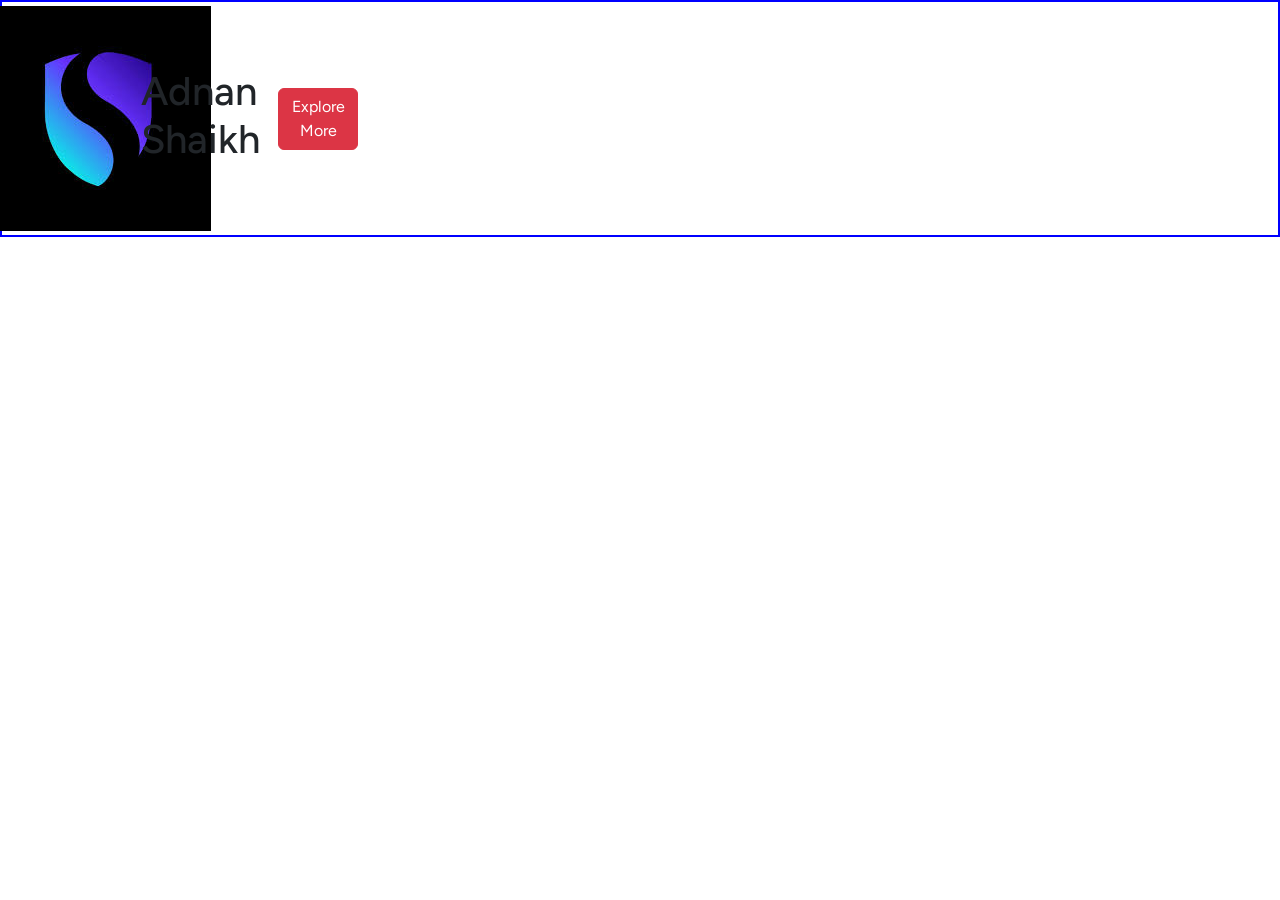
<file: bo.html>
<!doctype html>
<html lang="en">
  <head>
    <meta charset="utf-8">
    <meta name="viewport" content="width=device-width, initial-scale=1">
    <title>Bootstrap demo</title>
    <link rel="stylesheet" href="style.css">
    <link href="https://cdn.jsdelivr.net/npm/bootstrap@5.3.3/dist/css/bootstrap.min.css" rel="stylesheet" integrity="sha384-QWTKZyjpPEjISv5WaRU9OFeRpok6YctnYmDr5pNlyT2bRjXh0JMhjY6hW+ALEwIH" crossorigin="anonymous">
  </head>
  <body>


<!-- Mapping card systeam  -->

    <div class="container-fluid">
        <div class="row category b-br d-flex align-items-center justify-content-around">

            <div class="col-xl-3 col-md-6 card1">
                <div class="row p-1">
                    <div class="col-sm-3  d-flex align-items-center justify-content-center">
                        <img src="logo.jpeg">
                    </div>
                    <div class="col-sm-5 p-1  d-flex align-items-center justify-content-center">
                        <h1>Adnan Shaikh</h1>
                    </div>
                    <div class="col-sm-4  d-flex align-items-center justify-content-center">
                        <button class="btn btn-danger">Explore More</button>
                    </div>
                </div>
            </div>

            <div class="col-xl-3 col-md-6 card1">

            </div>

            <div class="col-xl-3 col-md-6 card1">

            </div>
            
        </div>
    </div>

    <script src="https://cdn.jsdelivr.net/npm/bootstrap@5.3.3/dist/js/bootstrap.bundle.min.js" integrity="sha384-YvpcrYf0tY3lHB60NNkmXc5s9fDVZLESaAA55NDzOxhy9GkcIdslK1eN7N6jIeHz" crossorigin="anonymous"></script>
  </body>
</html>
</file>
<file: style.css>
@import url('https://fonts.googleapis.com/css2?family=Figtree:ital,wght@0,300..900;1,300..900&display=swap');

* {
    padding: 0;
    margin: 0;
    box-sizing: border-box;
    font-family: "Figtree", sans-seri;
    font-optical-sizing: auto;
}
.vh-80{
    height: 400px;
}

.w-b {
    border: 2px solid white;
}
.r-b{
    border: 2px solid red;
}

a.nav-link {
    color: white;
}

a.nav-link:hover {
    opacity: 111111;
    transition: .2s linear;
    color: rgb(255, 254, 254);
}

.navbar-nav:hover a.nav-link:not(:hover) {
    opacity: 0.5;
    transition: .2s linear;
    color: rgb(244, 241, 241);
}

.b-br {
    border: 2px solid blue;
}

.vh-100 {
    height: 100vh;
    /* width: 100%; */
}

/* hover button  */
/* From Uiverse.io by Saad3092003 */
button {
    position: relative;
    display: inline-block;
    cursor: pointer;
    outline: none;
    border: 0;
    vertical-align: middle;
    text-decoration: none;
    background: transparent;
    padding: 0;
    font-size: inherit;
    font-family: inherit;
}

button.learn-more {
    width: 12rem;
    height: auto;
}

button.learn-more .circle {
    transition: all 0.45s cubic-bezier(0.65, 0, 0.076, 1);
    box-shadow: 0 0 5px 1px rgba(255, 255, 255, 0.329);
    position: relative;
    display: block;
    margin: 0;
    width: 3rem;
    height: 3rem;
    background: #052358;
    border-radius: 1.625rem;
}

button.learn-more .circle .icon {
    transition: all 0.45s cubic-bezier(0.65, 0, 0.076, 1);
    position: absolute;
    top: 0;
    bottom: 0;
    margin: auto;
    background: #fff;
}

button.learn-more .circle .icon.arrow {
    transition: all 0.45s cubic-bezier(0.65, 0, 0.076, 1);
    left: 0.625rem;
    width: 1.125rem;
    height: 0.125rem;
    background: none;
}

button.learn-more .circle .icon.arrow::before {
    position: absolute;
    content: "";
    top: -0.29rem;
    right: 0.0625rem;
    width: 0.625rem;
    height: 0.625rem;
    border-top: 0.125rem solid #fff;
    border-right: 0.125rem solid #fff;
    transform: rotate(45deg);
}

button.learn-more .button-text {
    transition: all 0.45s cubic-bezier(0.65, 0, 0.076, 1);
    position: absolute;
    top: 0;
    left: 0;
    right: 0;
    bottom: 0;
    padding: 0.75rem 0;
    margin: 0 0 0 1.85rem;
    color: rgba(255, 255, 255, 0.459);
    font-weight: 700;
    line-height: 1.6;
    text-align: center;
    text-transform: uppercase;
}

button:hover .circle {
    width: 100%;
    box-shadow: 0 0 10px 2px rgba(255, 255, 255, 0.361);
}

button:hover .button-text {
    transform: translate(-1.7rem, 0);
}

button:hover .circle .icon.arrow {
    background: #fff;
    transform: translate(8.7rem, 0);
}

button:active .circle .icon.arrow {
    transform: translate(9.5rem, 0);
    transition: all 0.3s;
}

button:active .circle {
    transform: scale(0.9);
    transition: all 0.3s;
    box-shadow: 0 0 5px 0.5px white;
}

button:hover .button-text {
    color: #fff;
}

button:active .button-text {
    color: rgba(255, 255, 255, 0.459);
}
.home-Section h1{
    font-size: 90px;
    font-weight: bold;
}
.home-Section p{
    font-size: 20px;
    font-weight: 500;
}

/* second-conatainer  */
.h-p{
    height: 100%;
    width: 100%;
}
.vh-100 {
    height: 100vh;
}

.card-box {
    height: 450px;
}
.img-card{
    height: 100%;
    width: 100%;
}

.card-2 {
    height: 415px;
    width: 96%;
    color: white;
}

.card-2:before {
    content: '';
    position: absolute;
    background-color: #fffffff3;
    height: 100%;
    width: 100%;
    /* top: 0; */
    left: 0;
    bottom: -100%;
    transition: .2s linear;
}

.koi:hover .card-2:before {
    bottom: 0;
    transition: 0.2 linear;
    color: black;
}

.koi:hover .card-2{
    color: black;
}

.text-box{
    height: 100vh;
}
.text-container {
    font-size: 2.5rem;
    font-weight: bold;
    height: 200px;
    width: 600px;
    /* border: 2px solid white; */
    display: flex;
    justify-content: center;
    align-items: center;
    overflow: hidden;
    position: relative;
    top: 240px;
}

.text-container span {
    position: absolute;
    opacity: 0;
    top: 0px;
    z-index: 111;
    /* border: 2px solid red; */
    
}

/* Animations for different text */
.text1 {
    animation: changeText 8s infinite;
}

.text2 {
    animation: changeText 8s infinite 2s;
}

.text3 {
    animation: changeText 8s infinite 4s;
}

.text4 {
    animation: changeText 8s infinite 6s;
}

@keyframes changeText {
    0%, 20% {
        opacity: 1;
        transform: translateY(0);
    }
    25%, 100% {
        opacity: 0;
        transform: translateY(100%);
    }
}




.carousel-img{
    width: 100%;
    height: 100vh;

}

.coro-2{
    position: relative;
}
.coro-2::before{
    content: '';
    position: absolute;
    background-color: #0f0e0e68;
    height: 100%;
    width: 100%;
    top: 0;
    left: 0;
    z-index: 1;

}
.coro-bn{

    animation: btnupdown;
    animation-duration: 2s;
    animation-timing-function: ease-in-out;
    animation-iteration-count: infinite;
    transition: 0.5s linear;
}
@keyframes btnupdown {
    0% {
        transform: translateY(0);
    }
    50% {
        transform: translateY(-7px);
    }
    100% {
        transform: translateY(0);
    }
}
.card-emp-text{
    height: 280px;
    /* border: 2px solid rgb(190, 15, 15); */
}
.card-img1{
    height: 285px;
    position: relative;
    /* border:2px solid blue; */
    overflow: hidden;
}
.card-img2{
    height: 274px;
    position: relative;
    overflow: hidden;
}
.card-data{
    height: 60%;
    width: 100%;
    background-color: white;
    position: absolute;
    bottom: -120px;
    overflow: hidden;
    transition: 0.2s linear;
}
.card-data:hover{
    bottom: 0;
    transition: .2s linear;
}













/* responsivv  */
@media only screen and (max-width: 576px){
    .home-Section{
        display: flex;
        justify-content: center;
        align-items: center;
        text-align: center;
        gap: 20px;
    }
    .home-Section h1{
        font-size: 50px;
    }
    .home-Section p{
        font-size: 18px;
    }
    .home-Section button{
        text-align: end;
        margin-left: 50px;
    }

    .card-img1{
        height: 400px;
        
    }
    .card-img2{
        height: 400px;
    }
    .card-data{
        bottom: -145px;
        /* justify-content: space-between; */
        height: 200px;
    }
    .card-data span{
        width: 100%;
        /* border: 2px solid red; */
        justify-content: space-between;
    }
    .text-box{
        height: 400px;
    }
    .text-container {
        top: 150px;
        font-size: 2.0rem;
    }
    .carousel-img{
        height: 500px;
    }
    .carousel-img h1{
        height: 22px;
    }
    .carousel-img p{
        text-align: center;
        height: 15px;
        margin-top: 16px;
    }
    .carousel-img button{
        margin-top: 70px;
    }

    .card-main
    {
        display: flex;
        justify-content: center;
        flex-direction: column;
        align-items: center;

    }

    .card-img1{
        height: 200px;
        width: 200px;
        /* border: 2px solid red; */
        margin-bottom: 20px;
        text-align: center;
    }

    .card-img1 h5{
        font-size: 17px;
    }

    .card-img2{
        height: 200px;
        width: 200px;
        /* border: 2px solid red; */
        margin-bottom: 20px;
        text-align: center;
    }

    .card-img2 h5{
        padding-left: 6px;
        font-size: 17px;
    }

    .card-main3{
        display: flex;
        align-items: center;
        justify-content: center;
        flex-direction: column;
        /* border: 3px solid tomato; */
        margin-left: 35px !important;
    }

    .card-main2{
        display: flex;
        align-items: center;
        justify-content: center;
        flex-direction: column;
    }
}
</file>
